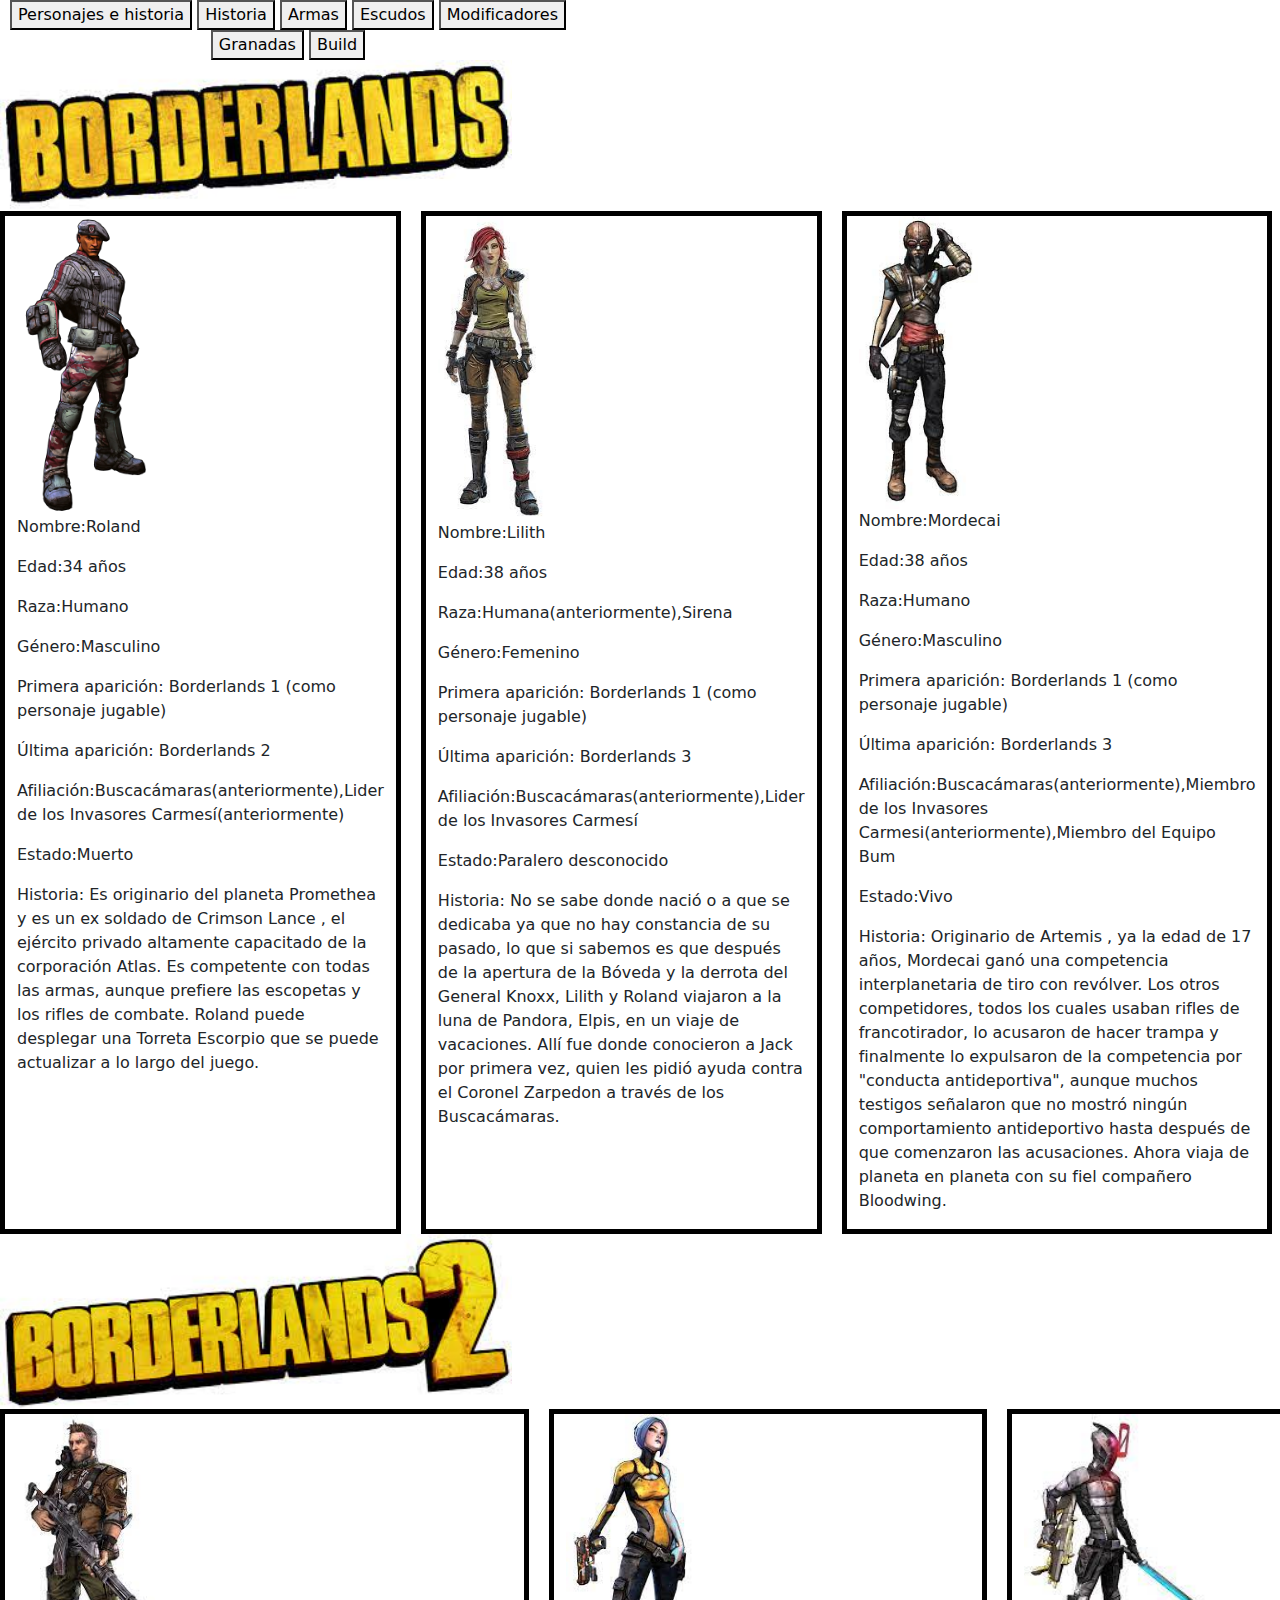
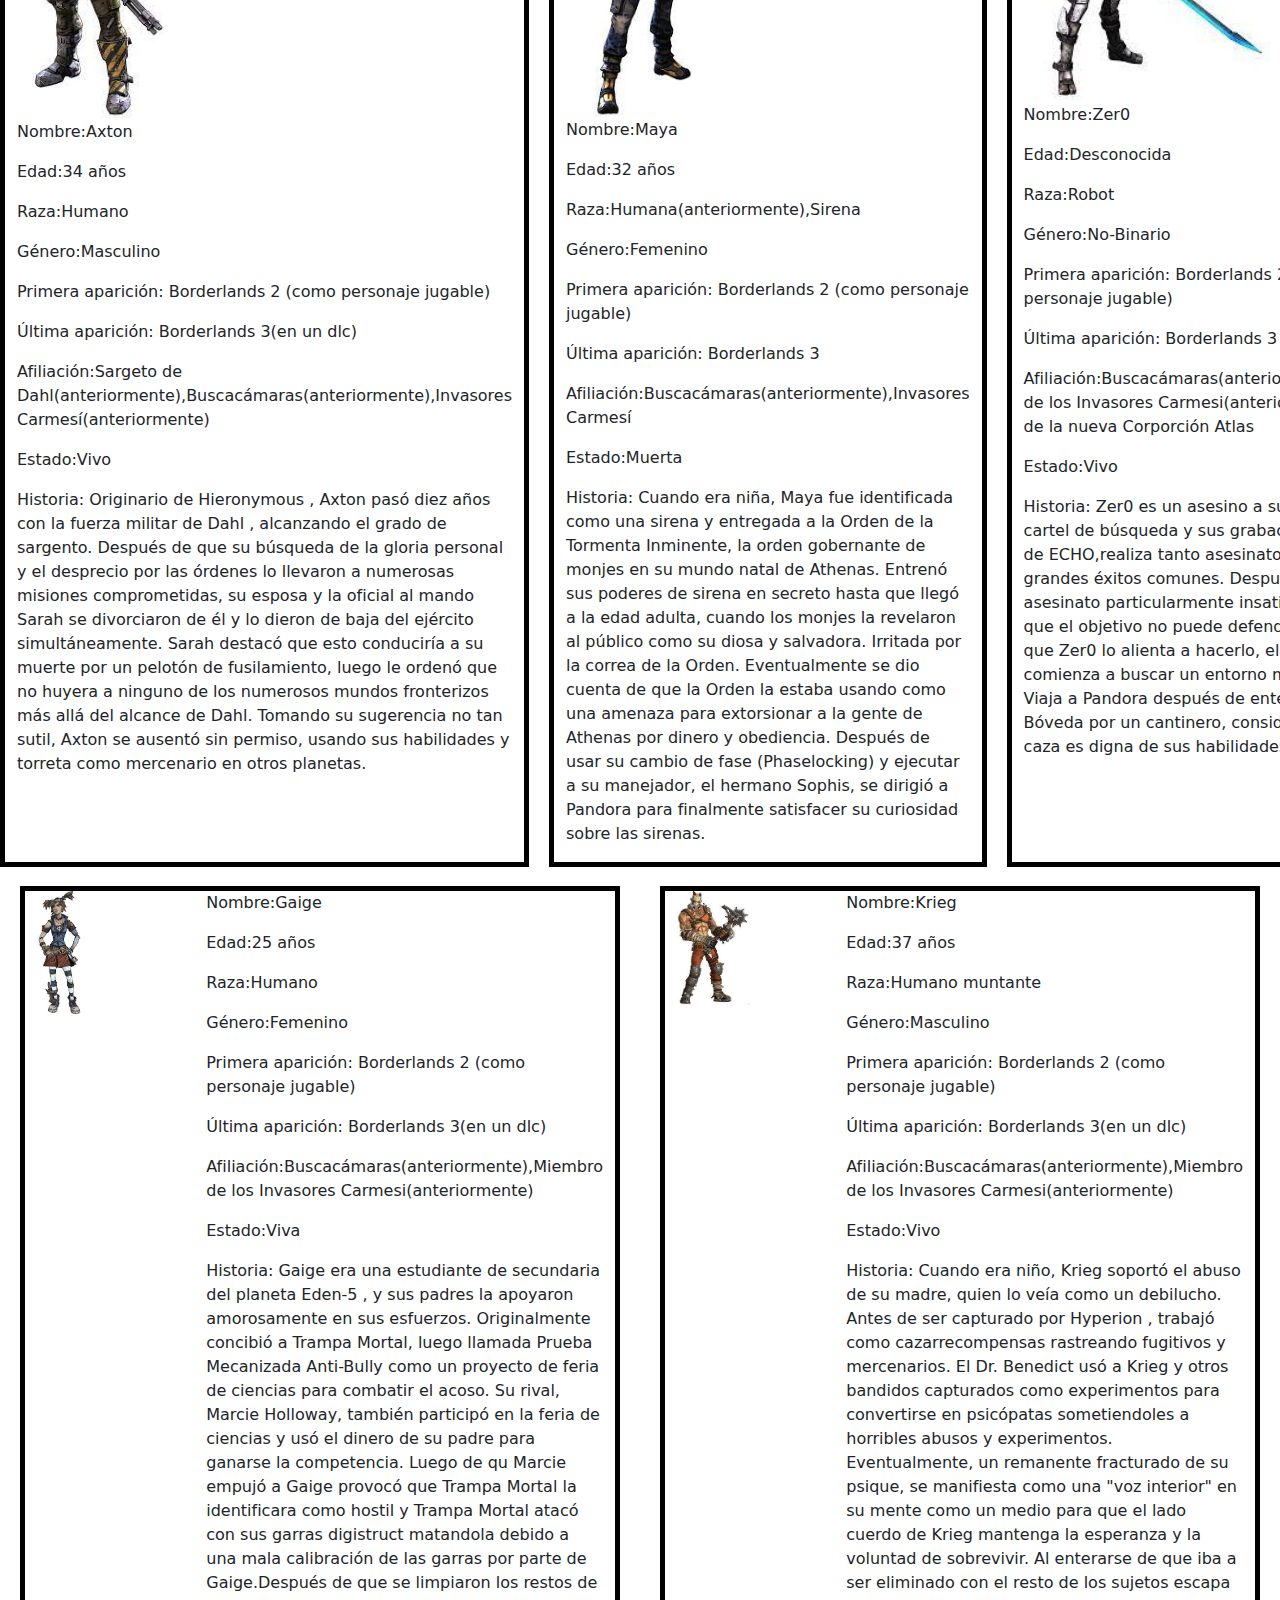
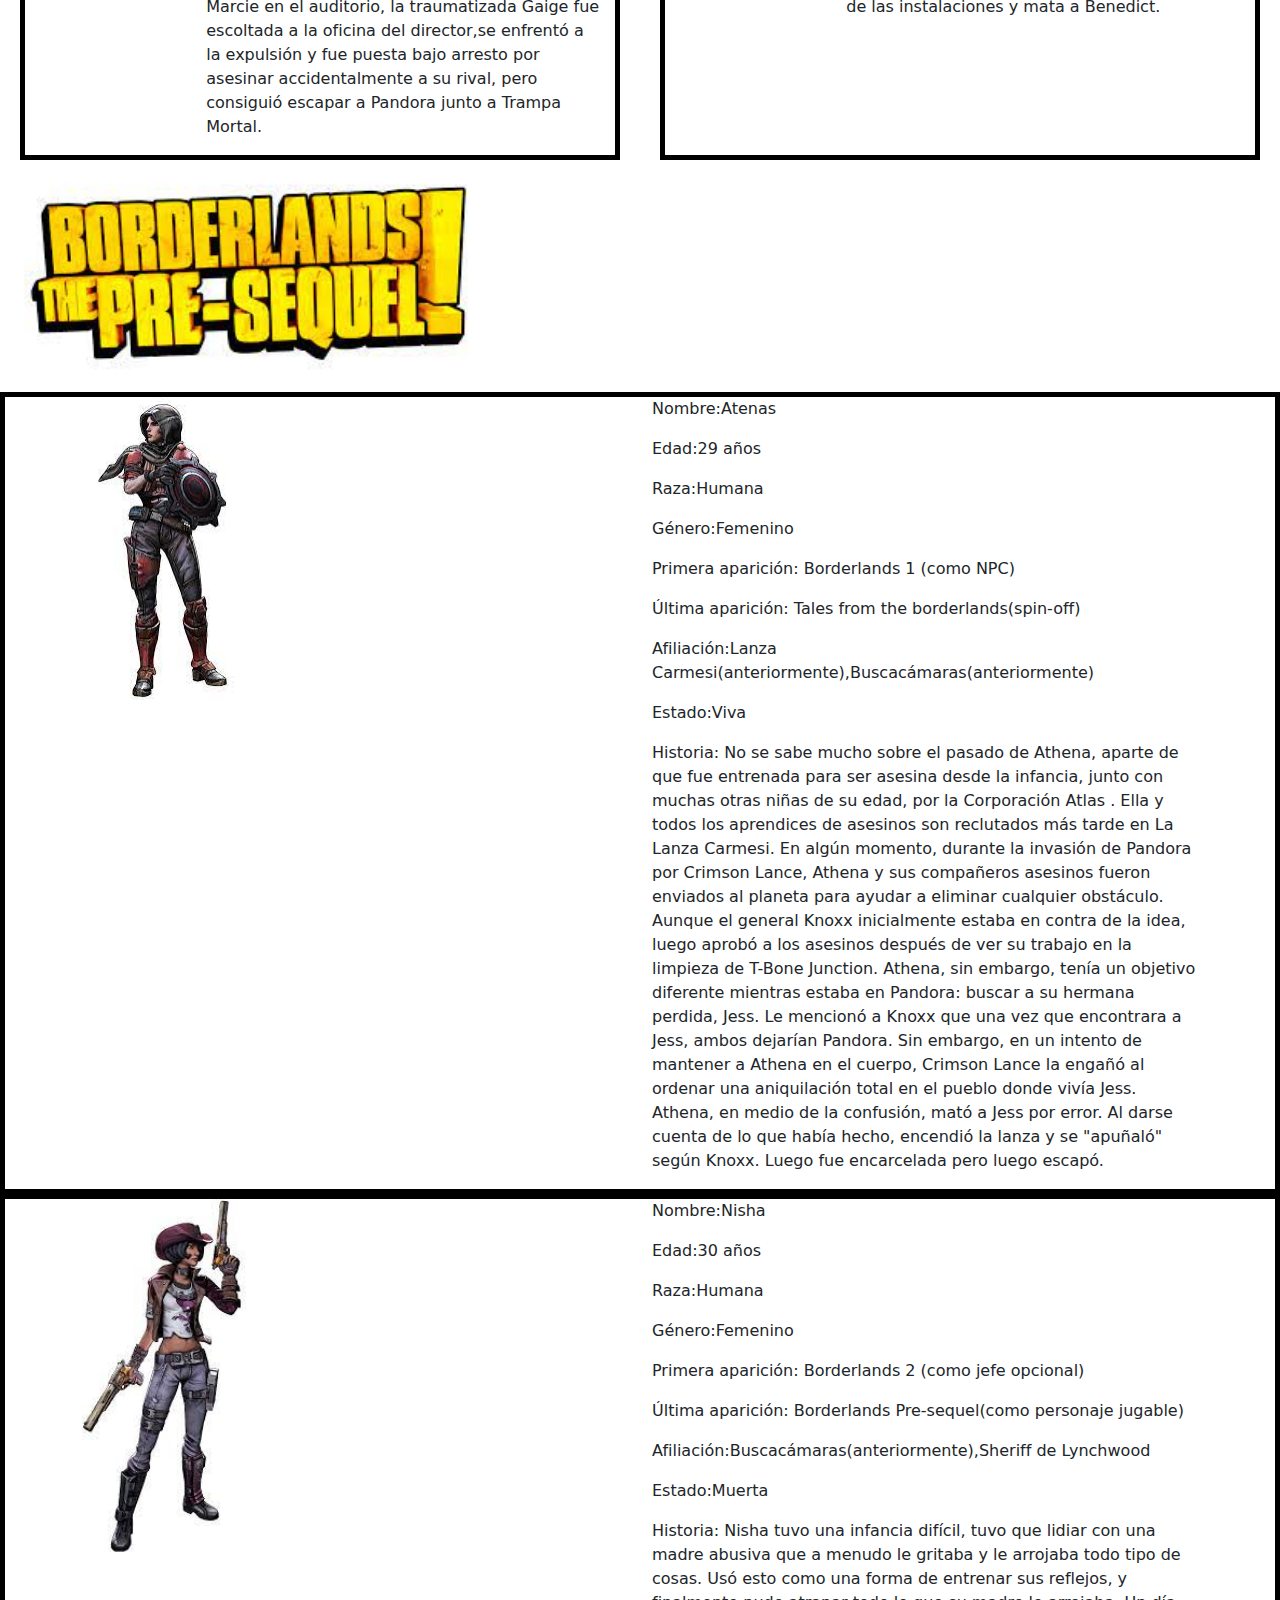
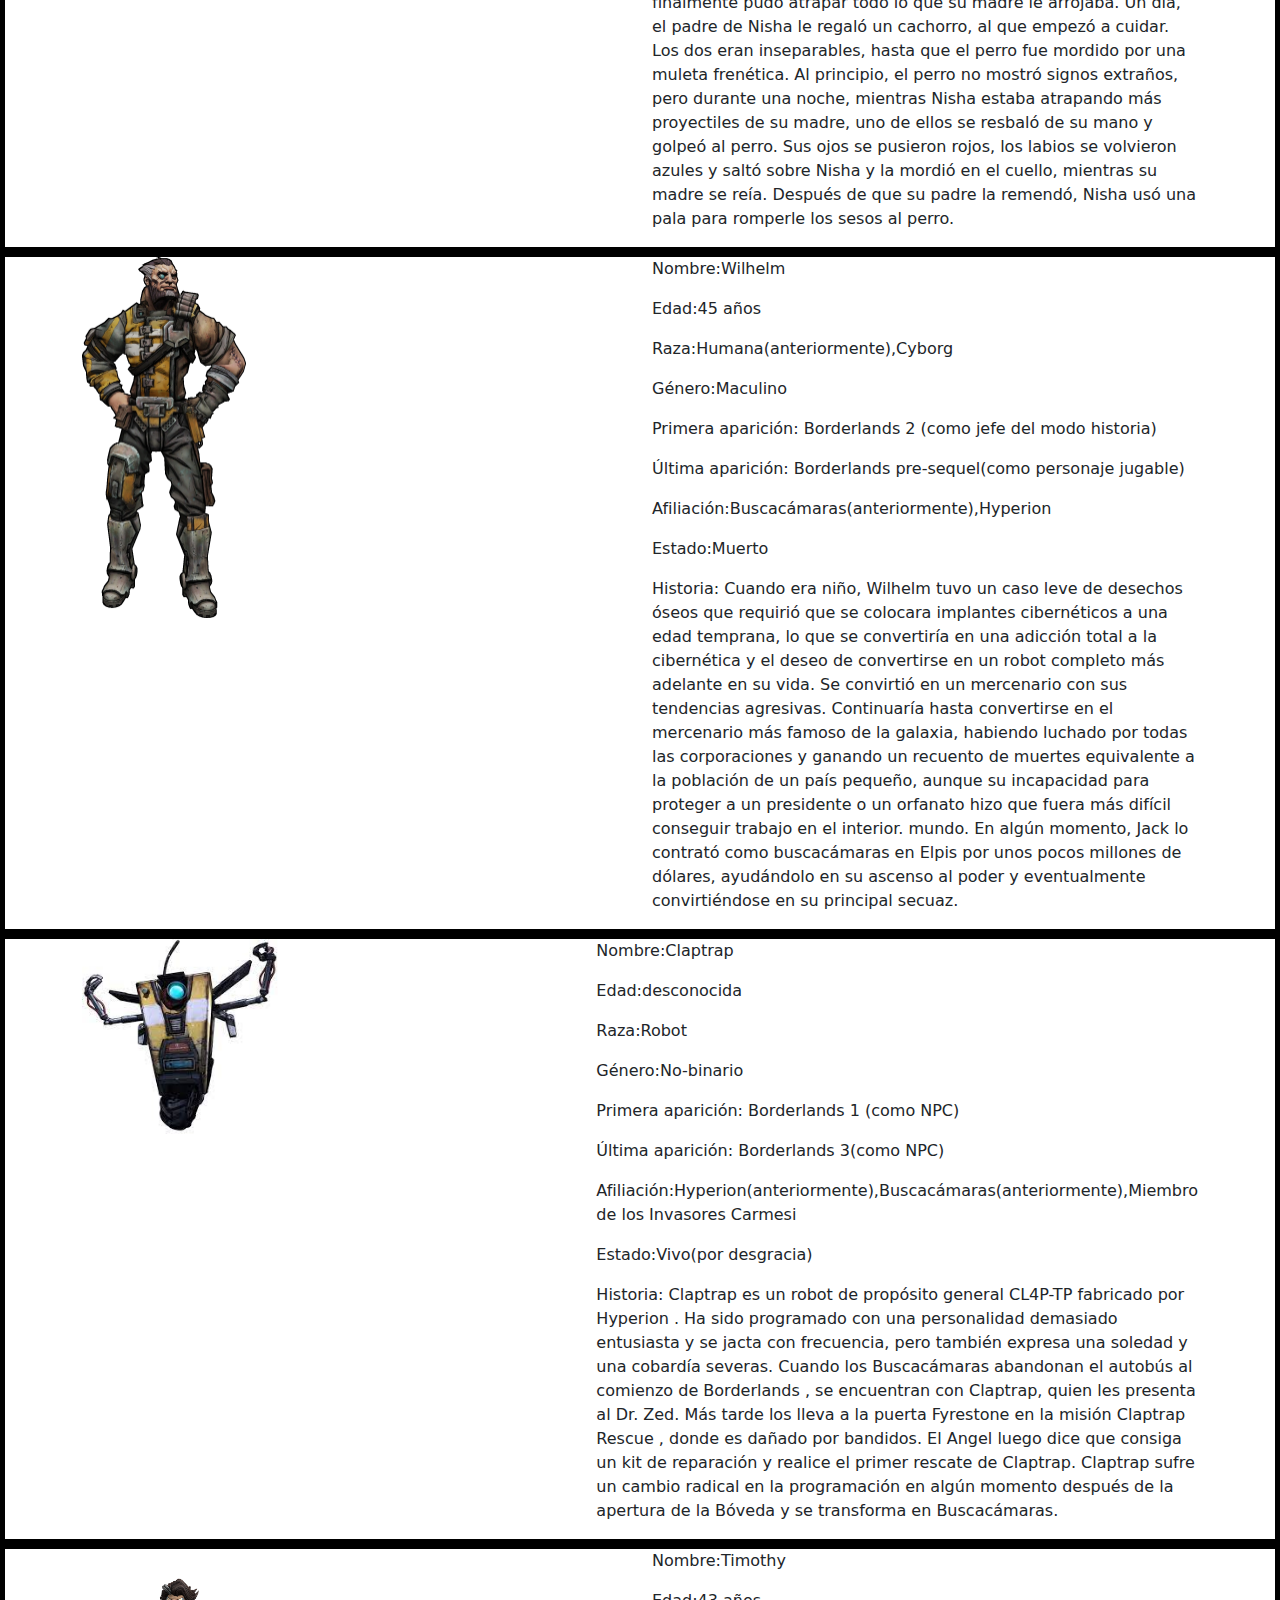
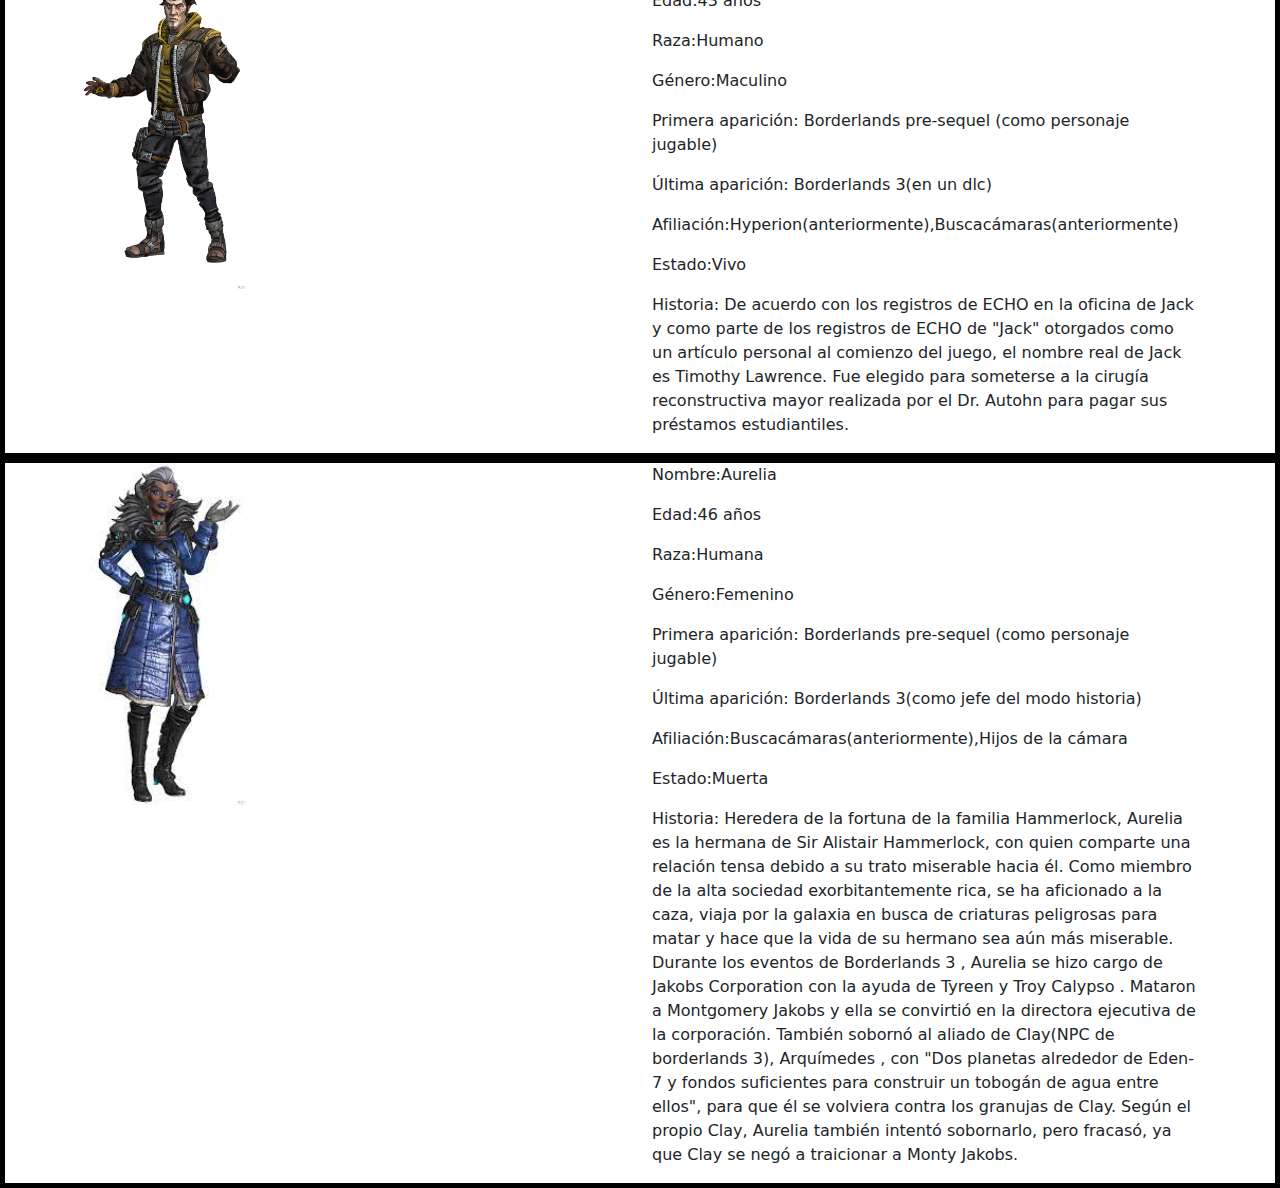
<file: index.html>
<!DOCTYPE html>
<html lang="es">

<head>
  <meta charset="UTF-8">
  <meta http-equiv="X-UA-Compatible" content="IE=edge">
  <meta name="viewport" content="width=device-width, initial-scale=1.0">
  <title>Borderlands</title>
  <link rel="stylesheet" href="css/style.css">


  <link href="https://cdn.jsdelivr.net/npm/bootstrap@5.2.2/dist/css/bootstrap.min.css" rel="stylesheet">

  <script src="https://cdn.jsdelivr.net/npm/bootstrap@5.2.2/dist/js/bootstrap.bundle.min.js"></script>

</head>

<body>
  <div class="button">
    <button id="personajes">Personajes e historia</button>
    <button id="historia">Historia</button>
    <button id="armas">Armas</button>
    <button id="escudos">Escudos</button>
    <button id="modificadores">Modificadores</button>
    <button id="granadas">Granadas</button>
    <button id="build">Build</button>
  </div>

  <img id="logo" src="img/logo.jpg" alt="logo">


  <div id="borderlands">
    <div class="personaje1">
      <div class="container">
        <div class="row">
          <div class="col">
            <img id="roland" src="img/Roland.jpg" alt="roland">
          </div>
          <div class="col">
            <p>Nombre:Roland</p>
            <p>Edad:34 años</p>
            <p>Raza:Humano</p>
            <p>Género:Masculino</p>
            <p>Primera aparición: Borderlands 1 (como personaje jugable)</p>
            <p>Última aparición: Borderlands 2</p>
            <p>Afiliación:Buscacámaras(anteriormente),Lider de los Invasores Carmesí(anteriormente)</p>
            <p>Estado:Muerto</p>
            <p>Historia:
              Es originario del planeta Promethea y es un ex soldado de Crimson Lance ,
              el ejército privado altamente capacitado de la corporación Atlas.
              Es competente con todas las armas, aunque prefiere las escopetas y los rifles de combate.
              Roland puede desplegar una Torreta Escorpio que se puede actualizar a lo largo del juego.
            </p>
          </div>
        </div>
      </div>
    </div>

    <div class="personaje2">
      <div class="container">
        <div class="row">
          <div class="col">
            <img id="lilith" src="img/lilith.jpg" alt="lilith">
          </div>
          <div class="col">
            <p>Nombre:Lilith</p>
            <p>Edad:38 años</p>
            <p>Raza:Humana(anteriormente),Sirena</p>
            <p>Género:Femenino</p>
            <p>Primera aparición: Borderlands 1 (como personaje jugable)</p>
            <p>Última aparición: Borderlands 3</p>
            <p>Afiliación:Buscacámaras(anteriormente),Lider de los Invasores Carmesí</p>
            <p>Estado:Paralero desconocido</p>
            <p>Historia:
              No se sabe donde nació o a que se dedicaba ya que no hay constancia de su pasado, lo que si
              sabemos es que
              después de la apertura de la Bóveda y la derrota del General Knoxx, Lilith y Roland viajaron
              a
              la luna de Pandora, Elpis,
              en un viaje de vacaciones. Allí fue donde conocieron a Jack por primera vez, quien les pidió
              ayuda contra el Coronel Zarpedon
              a través de los Buscacámaras.</p>
          </div>
        </div>
      </div>
    </div>

    <div class="personaje3">
      <div class="container">
        <div class="row">
          <div class="col">
            <img id="mordecai" src="img/Mordecai.jpg" alt="mordecai">
          </div>
          <div class="col">
            <p>Nombre:Mordecai</p>
            <p>Edad:38 años</p>
            <p>Raza:Humano</p>
            <p>Género:Masculino</p>
            <p>Primera aparición: Borderlands 1 (como personaje jugable)</p>
            <p>Última aparición: Borderlands 3</p>
            <p>Afiliación:Buscacámaras(anteriormente),Miembro de los Invasores
              Carmesi(anteriormente),Miembro del Equipo Bum</p>
            <p>Estado:Vivo</p>
            <p>Historia:
              Originario de Artemis , ya la edad de 17 años, Mordecai ganó una competencia interplanetaria
              de
              tiro con revólver.
              Los otros competidores, todos los cuales usaban rifles de francotirador, lo acusaron de
              hacer
              trampa y finalmente lo expulsaron
              de la competencia por "conducta antideportiva", aunque muchos testigos señalaron que no
              mostró
              ningún comportamiento antideportivo
              hasta después de que comenzaron las acusaciones. Ahora viaja de planeta en planeta con su
              fiel
              compañero Bloodwing.</p>
          </div>
        </div>
      </div>
    </div>

    <div class="personaje4">
      <div class="container">
        <div class="row">
          <div class="col">
            <img id="brick" src="img/Brick.jpg" alt="brick">
          </div>
          <div class="col">
            <p>Nombre:Brick</p>
            <p>Edad:42 años</p>
            <p>Raza:Humano</p>
            <p>Género:Masculino</p>
            <p>Primera aparición: Borderlands 1 (como personaje jugable)</p>
            <p>Última aparición: Borderlands 3</p>
            <p>Afiliación:Buscacámaras(anteriormente),Miembro de los Invasores Carmesi(anteriormente),Lider
              de los Tajos(anteriormente),Miembro del Equipo Bum</p>
            <p>Estado:Vivo</p>
            <p>Historia:
              Nativo del planeta Menoetius, y es uno de los cuatro buscadores de la Cámara originales
              que buscaban descubrir la Cámara oculta en Pandora.
              Además, Brick es uno de los miembros fundadores de los Invasores Carmesí. Sin embargo,
              Roland lo
              echó de su base en Sanctuary por asesinar brutalmente a Shep Sanders,
              quien había revelado la locación de New Haven a Hyperion, lo cual llevó a la destrucción del
              asentamiento por las fuerzas de Jack el Guapo. </p>
          </div>
        </div>
      </div>
    </div>
  </div>

  <img id="logo2" src="img/logo2.jpg" alt="logo2">

  <div id="borderlands2">
    <div class="personaje5">
      <div class="container">
        <div class="row">
          <div class="col">
            <img id="axton" src="img/axton.jpg" alt="axton">
          </div>
          <div class="col">
            <p>Nombre:Axton</p>
            <p>Edad:34 años</p>
            <p>Raza:Humano</p>
            <p>Género:Masculino</p>
            <p>Primera aparición: Borderlands 2 (como personaje jugable)</p>
            <p>Última aparición: Borderlands 3(en un dlc)</p>
            <p>Afiliación:Sargeto de Dahl(anteriormente),Buscacámaras(anteriormente),Invasores
              Carmesí(anteriormente)</p>
            <p>Estado:Vivo</p>
            <p>Historia:
              Originario de Hieronymous , Axton pasó diez años con la fuerza militar de Dahl , alcanzando
              el grado de sargento.
              Después de que su búsqueda de la gloria personal y el desprecio por las órdenes lo llevaron
              a numerosas misiones comprometidas, su esposa y la oficial al mando Sarah se divorciaron de
              él
              y lo dieron de baja del ejército simultáneamente. Sarah destacó que esto conduciría a su
              muerte por un pelotón de fusilamiento, luego le ordenó que no huyera a ninguno de los
              numerosos mundos fronterizos
              más allá del alcance de Dahl. Tomando su sugerencia no tan sutil, Axton se ausentó sin
              permiso, usando sus habilidades y torreta como mercenario en otros planetas.
            </p>
          </div>
        </div>
      </div>
    </div>

    <div class="personaje6">
      <div class="container">
        <div class="row">
          <div class="col">
            <img id="maya" src="img/Maya.jpg" alt="maya">
          </div>
          <div class="col">
            <p>Nombre:Maya</p>
            <p>Edad:32 años</p>
            <p>Raza:Humana(anteriormente),Sirena</p>
            <p>Género:Femenino</p>
            <p>Primera aparición: Borderlands 2 (como personaje jugable)</p>
            <p>Última aparición: Borderlands 3</p>
            <p>Afiliación:Buscacámaras(anteriormente),Invasores Carmesí</p>
            <p>Estado:Muerta</p>
            <p>Historia:
              Cuando era niña, Maya fue identificada como una sirena y entregada a la Orden de la Tormenta
              Inminente, la orden gobernante de monjes en su mundo natal de Athenas.
              Entrenó sus poderes de sirena en secreto hasta que llegó a la edad adulta, cuando los monjes
              la revelaron al público como su diosa y salvadora. Irritada por la correa de la Orden.
              Eventualmente se dio cuenta de que la Orden la estaba usando como una
              amenaza para extorsionar a la gente de Athenas por dinero y obediencia.
              Después de usar su cambio de fase (Phaselocking) y ejecutar a su manejador, el hermano
              Sophis, se dirigió a Pandora para finalmente satisfacer su curiosidad sobre las sirenas.
            </p>
          </div>
        </div>
      </div>
    </div>

    <div class="personaje7">
      <div class="container">
        <div class="row">
          <div class="col">
            <img id="zer0" src="img/cer0.jpg" alt="zer0">
          </div>
          <div class="col">
            <p>Nombre:Zer0</p>
            <p>Edad:Desconocida</p>
            <p>Raza:Robot</p>
            <p>Género:No-Binario</p>
            <p>Primera aparición: Borderlands 2 (como personaje jugable)</p>
            <p>Última aparición: Borderlands 3</p>
            <p>Afiliación:Buscacámaras(anteriormente),Miembro de los Invasores
              Carmesi(anteriormente),asesino de la nueva Corporción Atlas</p>
            <p>Estado:Vivo</p>
            <p>Historia:
              Zer0 es un asesino a sueldo, según su cartel de búsqueda y sus grabaciones personales de
              ECHO,realiza tanto asesinatos políticos con grandes éxitos comunes.
              Después de un asesinato particularmente insatisfactorio en el que el objetivo no puede
              defenderse, a pesar de que Zer0 lo alienta a hacerlo, el asesino comienza a buscar un
              entorno más desafiante.
              Viaja a Pandora después de enterarse de la Bóveda por un cantinero, considerando que la caza
              es digna de sus habilidades.
            </p>
          </div>
        </div>
      </div>
    </div>

    <div class="personaje8">
      <div class="container">
        <div class="row">
          <div class="col">
            <img id="salvador" src="img/salvador.jpg" alt="salvador">
          </div>
          <div class="col">
            <p>Nombre:Salvador</p>
            <p>Edad:36 años</p>
            <p>Raza:Humano</p>
            <p>Género:Masculino</p>
            <p>Primera aparición: Borderlands 2 (como personaje jugable)</p>
            <p>Última aparición: Borderlands 3(en un dlc)</p>
            <p>Afiliación:Buscacámaras(anteriormente),Miembro de los Invasores Carmesi(anteriormente)</p>
            <p>Estado:Vivo</p>
            <p>Historia:
              Nacido y criado en el planeta Pandora.
              A pesar de su amor por la violencia excesiva dirigida a bandidos y delincuentes, Salvador
              estaba a punto de ser ejecutado por la gente de su propia ciudad natal de Ovejas por sus
              acciones cuando llegó un equipo de ataque de Hyperion para apoderarse de la ciudad.
              Después de destruir a las fuerzas invasoras, Salvador se interesa en la nueva Bóveda al
              enterarse de sus peligros mientras "interroga" al último sobreviviente del equipo de ataque
              y lo deja arrastrarse de regreso a Hyperion con un solo brazo (ya que Salvador le había
              arrancado el otro brazo y le rompieron ambas piernas).
            </p>
          </div>
        </div>
      </div>
    </div>
  </div>

  <div id="borderlands2DLC">
    <div class="col"></div>
    <div class="personaje9">
      <div class="container">
        <div class="row">
          <div class="col">
            <img id="gaige" src="img/gaige.jpg" alt="gaige">
          </div>
          <div class="col">
            <p>Nombre:Gaige</p>
            <p>Edad:25 años</p>
            <p>Raza:Humano</p>
            <p>Género:Femenino</p>
            <p>Primera aparición: Borderlands 2 (como personaje jugable)</p>
            <p>Última aparición: Borderlands 3(en un dlc)</p>
            <p>Afiliación:Buscacámaras(anteriormente),Miembro de los Invasores Carmesi(anteriormente)</p>
            <p>Estado:Viva</p>
            <p>Historia:
              Gaige era una estudiante de secundaria del planeta Eden-5 , y sus padres la apoyaron
              amorosamente en sus esfuerzos.
              Originalmente concibió a Trampa Mortal, luego llamada Prueba Mecanizada Anti-Bully como un
              proyecto de feria de ciencias para combatir el acoso.
              Su rival, Marcie Holloway, también participó en la feria de ciencias y usó el dinero de su
              padre para ganarse la competencia.
              Luego de qu Marcie empujó a Gaige provocó que Trampa Mortal la identificara como hostil y
              Trampa Mortal atacó con sus garras digistruct matandola
              debido a una mala calibración de las garras por parte de Gaige.Después de que se limpiaron
              los restos de Marcie en el auditorio, la traumatizada Gaige fue escoltada
              a la oficina del director,se enfrentó a la expulsión y fue puesta bajo arresto por asesinar
              accidentalmente a su rival, pero consiguió escapar a Pandora junto a Trampa Mortal.
            </p>
          </div>
        </div>
      </div>
    </div>

    <div class="col"></div>

    <div class="personaje10">
      <div class="container">
        <div class="row">
          <div class="col">
            <img id="krieg" src="img/krieg.jpg" alt="krieg">
          </div>
          <div class="col">
            <p>Nombre:Krieg</p>
            <p>Edad:37 años</p>
            <p>Raza:Humano muntante</p>
            <p>Género:Masculino</p>
            <p>Primera aparición: Borderlands 2 (como personaje jugable)</p>
            <p>Última aparición: Borderlands 3(en un dlc)</p>
            <p>Afiliación:Buscacámaras(anteriormente),Miembro de los Invasores Carmesi(anteriormente)</p>
            <p>Estado:Vivo</p>
            <p>Historia:
              Cuando era niño, Krieg soportó el abuso de su madre, quien lo veía como un debilucho. Antes
              de
              ser capturado por Hyperion , trabajó como cazarrecompensas rastreando fugitivos y
              mercenarios.
              El Dr. Benedict usó a Krieg y otros bandidos capturados como experimentos para convertirse
              en
              psicópatas sometiendoles a horribles abusos y experimentos.
              Eventualmente, un remanente fracturado de su psique, se manifiesta como una "voz interior"
              en su
              mente como un medio para que el lado cuerdo de Krieg mantenga la esperanza y la voluntad de
              sobrevivir.
              Al enterarse de que iba a ser eliminado con el resto de los sujetos escapa de las
              instalaciones y mata a Benedict.
            </p>
          </div>
        </div>
      </div>
    </div>

    <div class="col"></div>

  </div>

  <img id="logo3" src="img/logo3.jpg" alt="logo3">

    <div id="borderlandsPre-Sequel">
        <div class="personaje11">
            <div class="container">
                <div class="row">
                    <div class="col">
                        <img id="atenas" src="img/atenas.jpg" alt="atenas">
                    </div>
                    <div class="col">
                        <p>Nombre:Atenas</p>
                        <p>Edad:29 años</p>
                        <p>Raza:Humana</p>
                        <p>Género:Femenino</p>
                        <p>Primera aparición: Borderlands 1 (como NPC)</p>
                        <p>Última aparición: Tales from the borderlands(spin-off)</p>
                        <p>Afiliación:Lanza Carmesi(anteriormente),Buscacámaras(anteriormente)</p>
                        <p>Estado:Viva</p>
                        <p>Historia:
                            No se sabe mucho sobre el pasado de Athena, aparte de que fue entrenada para ser asesina
                            desde la infancia,
                            junto con muchas otras niñas de su edad, por la Corporación Atlas . Ella y todos los
                            aprendices de asesinos son reclutados más tarde en La Lanza Carmesi.
                            En algún momento, durante la invasión de Pandora por Crimson Lance, Athena y sus compañeros
                            asesinos fueron enviados al planeta para ayudar a eliminar cualquier obstáculo. Aunque el
                            general Knoxx inicialmente estaba en contra de la idea,
                            luego aprobó a los asesinos después de ver su trabajo en la limpieza de T-Bone Junction.
                            Athena, sin embargo, tenía un objetivo diferente mientras estaba en Pandora: buscar a su
                            hermana perdida, Jess. Le mencionó a Knoxx que una vez que encontrara a Jess, ambos dejarían
                            Pandora.
                            Sin embargo, en un intento de mantener a Athena en el cuerpo, Crimson Lance la engañó al
                            ordenar una aniquilación total en el pueblo donde vivía Jess. Athena, en medio de la
                            confusión, mató a Jess por error. Al darse cuenta de lo que había hecho, encendió la lanza y
                            se "apuñaló" según Knoxx. Luego fue encarcelada pero luego escapó.
                        </p>
                    </div>
                </div>
            </div>
        </div>

        <div class="personaje12">
            <div class="container">
                <div class="row">
                    <div class="col">
                        <img id="nisha" src="img/nisha.jpg" alt="nisha">
                    </div>
                    <div class="col">
                        <p>Nombre:Nisha</p>
                        <p>Edad:30 años</p>
                        <p>Raza:Humana</p>
                        <p>Género:Femenino</p>
                        <p>Primera aparición: Borderlands 2 (como jefe opcional)</p>
                        <p>Última aparición: Borderlands Pre-sequel(como personaje jugable)</p>
                        <p>Afiliación:Buscacámaras(anteriormente),Sheriff de Lynchwood</p>
                        <p>Estado:Muerta</p>
                        <p>Historia:
                            Nisha tuvo una infancia difícil, tuvo que lidiar con una madre abusiva que a menudo le
                            gritaba y le arrojaba todo tipo de cosas.
                            Usó esto como una forma de entrenar sus reflejos, y finalmente pudo atrapar todo lo que su
                            madre le arrojaba. Un día, el padre de Nisha le regaló un cachorro, al que empezó a cuidar.
                            Los dos eran inseparables, hasta que el perro fue mordido por una muleta frenética. Al
                            principio, el perro no mostró signos extraños, pero durante una noche, mientras Nisha estaba
                            atrapando más proyectiles de su madre, uno de ellos se resbaló de su mano y golpeó al perro.
                            Sus ojos se pusieron rojos, los labios se volvieron azules y saltó sobre Nisha y la mordió
                            en el cuello, mientras su madre se reía. Después de que su padre la remendó, Nisha usó una
                            pala para romperle los sesos al perro.
                        </p>
                    </div>
                </div>
            </div>
        </div>

        <div class="personaje13">
            <div class="container">
                <div class="row">
                    <div class="col">
                        <img id="wilhelm" src="img/wilhelm.jpg" alt="wilhelm">
                    </div>
                    <div class="col">
                        <p>Nombre:Wilhelm</p>
                        <p>Edad:45 años</p>
                        <p>Raza:Humana(anteriormente),Cyborg</p>
                        <p>Género:Maculino</p>
                        <p>Primera aparición: Borderlands 2 (como jefe del modo historia)</p>
                        <p>Última aparición: Borderlands pre-sequel(como personaje jugable)</p>
                        <p>Afiliación:Buscacámaras(anteriormente),Hyperion</p>
                        <p>Estado:Muerto</p>
                        <p>Historia:
                            Cuando era niño, Wilhelm tuvo un caso leve de desechos óseos que requirió que se colocara
                            implantes cibernéticos a una edad temprana, lo que se convertiría en una adicción total a la
                            cibernética
                            y el deseo de convertirse en un robot completo más adelante en su vida. Se convirtió en un
                            mercenario con sus tendencias agresivas. Continuaría hasta convertirse en el mercenario más
                            famoso de la galaxia, habiendo luchado por todas las corporaciones y ganando un recuento de
                            muertes equivalente
                            a la población de un país pequeño, aunque su incapacidad para proteger a un presidente o un
                            orfanato hizo que fuera más difícil conseguir trabajo en el interior. mundo. En algún
                            momento, Jack lo contrató como buscacámaras en Elpis por unos pocos millones de dólares,
                            ayudándolo en su ascenso al poder y eventualmente convirtiéndose en su principal secuaz.
                        </p>
                    </div>
                </div>
            </div>
        </div>

        <div class="personaje14">
            <div class="container">
                <div class="row">
                    <div class="col">
                        <img id="claptrap" src="img/claptrap.jpg" alt="claptrap">
                    </div>
                    <div class="col">
                        <p>Nombre:Claptrap</p>
                        <p>Edad:desconocida</p>
                        <p>Raza:Robot</p>
                        <p>Género:No-binario</p>
                        <p>Primera aparición: Borderlands 1 (como NPC)</p>
                        <p>Última aparición: Borderlands 3(como NPC)</p>
                        <p>Afiliación:Hyperion(anteriormente),Buscacámaras(anteriormente),Miembro de los Invasores
                            Carmesi</p>
                        <p>Estado:Vivo(por desgracia)</p>
                        <p>Historia:
                            Claptrap es un robot de propósito general CL4P-TP fabricado por Hyperion . Ha sido
                            programado con una personalidad demasiado entusiasta y se jacta con frecuencia, pero también
                            expresa una soledad y una cobardía severas.
                            Cuando los Buscacámaras abandonan el autobús al comienzo de Borderlands , se encuentran con
                            Claptrap, quien les presenta al Dr. Zed. Más tarde los lleva a la puerta Fyrestone en la
                            misión Claptrap Rescue , donde es dañado por bandidos. El Angel luego dice que consiga un
                            kit de reparación y realice el primer rescate de Claptrap.
                            Claptrap sufre un cambio radical en la programación en algún momento después de la apertura
                            de la Bóveda y se transforma en Buscacámaras.
                        </p>
                    </div>
                </div>
            </div>
        </div>
    </div>

    <div id="borderlandsPre-SequelDLC">
        <div class="col"></div>
        <div class="personaje15">
            <div class="container">
                <div class="row">
                    <div class="col">
                        <img id="timothy" src="img/timothy.jpg" alt="timothy">
                    </div>
                    <div class="col">
                        <p>Nombre:Timothy</p>
                        <p>Edad:43 años</p>
                        <p>Raza:Humano</p>
                        <p>Género:Maculino</p>
                        <p>Primera aparición: Borderlands pre-sequel (como personaje jugable)</p>
                        <p>Última aparición: Borderlands 3(en un dlc)</p>
                        <p>Afiliación:Hyperion(anteriormente),Buscacámaras(anteriormente)</p>
                        <p>Estado:Vivo</p>
                        <p>Historia:
                            De acuerdo con los registros de ECHO en la oficina de Jack y como parte de los registros de
                            ECHO de "Jack" otorgados como un artículo personal al comienzo del juego,
                            el nombre real de Jack es Timothy Lawrence. Fue elegido para someterse a la cirugía
                            reconstructiva mayor realizada por el Dr. Autohn para pagar sus préstamos estudiantiles.
                        </p>
                    </div>
                </div>
            </div>
        </div>

        <div class="col"></div>

        <div class="personaje16">
            <div class="container">
                <div class="row">
                    <div class="col">
                        <img id="aurelia" src="img/aurelia.jpg" alt="aurelia">
                    </div>
                    <div class="col">
                        <p>Nombre:Aurelia</p>
                        <p>Edad:46 años</p>
                        <p>Raza:Humana</p>
                        <p>Género:Femenino</p>
                        <p>Primera aparición: Borderlands pre-sequel (como personaje jugable)</p>
                        <p>Última aparición: Borderlands 3(como jefe del modo historia)</p>
                        <p>Afiliación:Buscacámaras(anteriormente),Hijos de la cámara</p>
                        <p>Estado:Muerta</p>
                        <p>Historia:
                            Heredera de la fortuna de la familia Hammerlock, Aurelia es la hermana de Sir Alistair
                            Hammerlock, con quien comparte una relación tensa debido a su trato miserable hacia él.
                            Como miembro de la alta sociedad exorbitantemente rica, se ha aficionado a la caza, viaja
                            por la galaxia en busca de criaturas peligrosas para matar y hace que la vida de su hermano
                            sea aún más miserable.
                            Durante los eventos de Borderlands 3 , Aurelia se hizo cargo de Jakobs Corporation con la
                            ayuda de Tyreen y Troy Calypso . Mataron a Montgomery Jakobs y ella se convirtió en la
                            directora ejecutiva de la corporación. También sobornó al aliado de Clay(NPC de borderlands
                            3), Arquímedes , con "Dos planetas alrededor de Eden-7 y fondos suficientes para construir
                            un tobogán de agua entre ellos",
                            para que él se volviera contra los granujas de Clay. Según el propio Clay, Aurelia también
                            intentó sobornarlo, pero fracasó, ya que Clay se negó a traicionar a Monty Jakobs.
                        </p>
                    </div>
                </div>
            </div>
        </div>

        <div class="col"></div>

    </div>


</body>

</html>
</file>
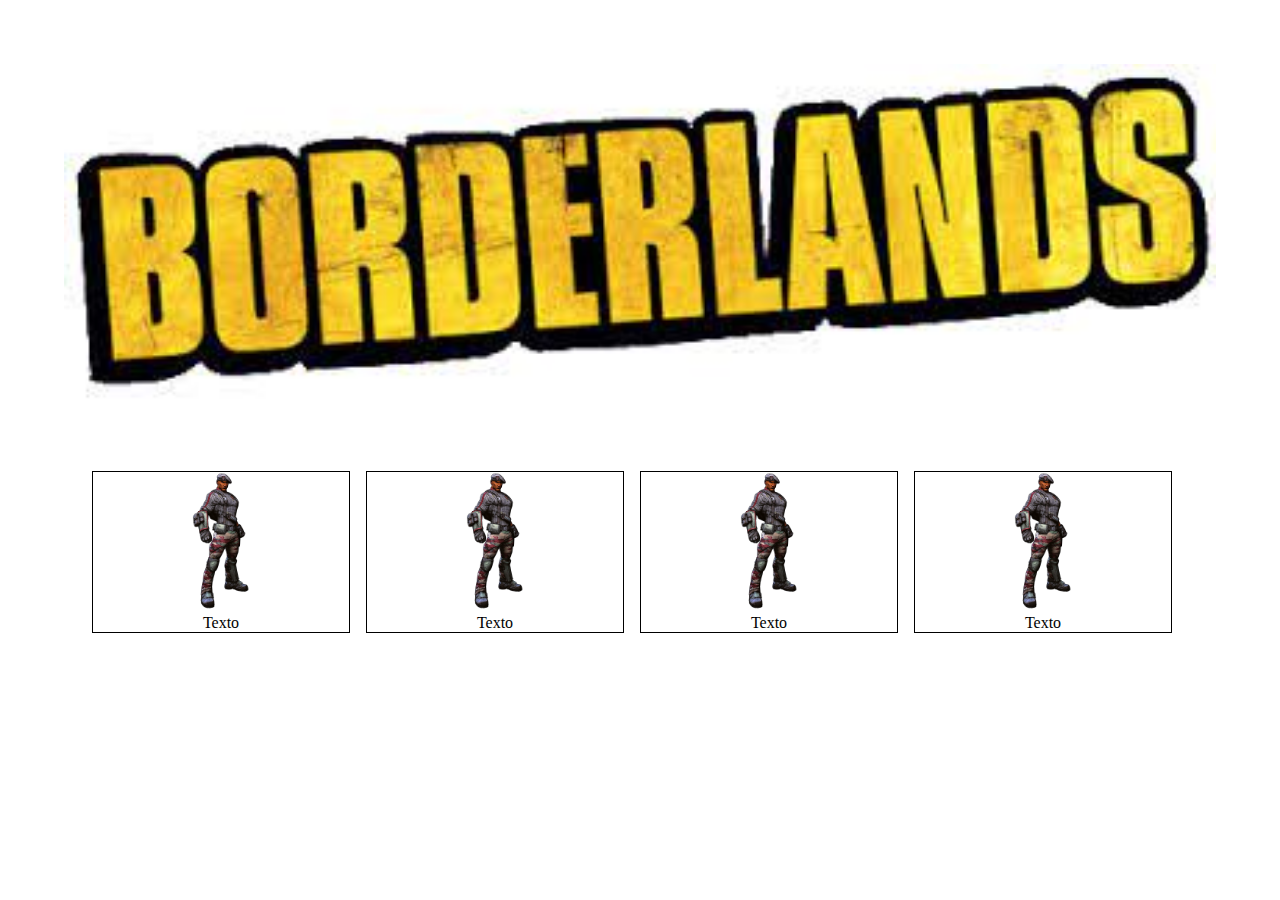
<file: tibus_example.html>
<!DOCTYPE html>
<html lang="en">

<head>
  <meta charset="UTF-8">
  <meta http-equiv="X-UA-Compatible" content="IE=edge">
  <meta name="viewport" content="width=device-width, initial-scale=1.0">
  <title>Document</title>

  <link rel="stylesheet" href="css/tibus_example.css">
</head>

<body>
  <header>

  </header>

  <div class="borderlands-image">
    <img src="img/logo.jpg" alt="logo">
  </div>

  <div class="character-container">

    <div class="character">
      <div class="character-img">
        <img src="img/Roland.jpg" alt="Roland" />
      </div>
      <div class="character-text">
        <p>Texto</p>
      </div>
    </div>

    <div class="character">
      <div class="character-img">
        <img src="img/Roland.jpg" alt="Roland" />
      </div>
      <div class="character-text">
        <p>Texto</p>
      </div>
    </div>

    <div class="character">
      <div class="character-img">
        <img src="img/Roland.jpg" alt="Roland" />
      </div>
      <div class="character-text">
        <p>Texto</p>
      </div>
    </div>

    <div class="character">
      <div class="character-img">
        <img src="img/Roland.jpg" alt="Roland" />
      </div>
      <div class="character-text">
        <p>Texto</p>
      </div>
    </div>

  </div>
  
</body>

</html>
</file>
<file: css/style.css>
.body{
    background-color: yellow;
    background-image: url("../img/axton.jpg");
    background-size: cover;
}

.button {
    display: block;
    text-align: center;
    width: 45%;
    flex-grow: 4;
}

#logo {
    display: block;
    text-align: center;
    width: 40%;
    flex-grow: 2;
}

#borderlands {
    display: flex;
    gap: 10px;
    gap: 10px 20px;
    row-gap: 10px;
    column-gap: 20px;
}

.personaje1 {
    border-style: solid;
    border-width: 5px;
    border-color: black;
}

#roland {
    display: block;
    text-align: left;
    width: 38%;
}

.personaje2 {
    border-style: solid;
    border-width: 5px;
    border-color: black;
}

#lilith {
    display: block;
    text-align: left;
    width: 30%;
}

.personaje3 {
    border-style: solid;
    border-width: 5px;
    border-color: black;
}

#mordecai {
    display: block;
    text-align: left;
    width: 30%;
}

.personaje4 {
    border-style: solid;
    border-width: 5px;
    border-color: black;
}

#brick {
    display: block;
    text-align: left;
    width: 37%;
}

#logo2 {
    display: block;
    text-align: center;
    width: 40%;
    flex-grow: 2;
}

#borderlands2 {
    display: flex;
    gap: 10px;
    gap: 10px 20px;
    row-gap: 10px;
    column-gap: 20px;
    flex-grow: 6;
}

.personaje5 {
    border-style: solid;
    border-width: 5px;
    border-color: black;
}

#axton {
    display: block;
    text-align: left;
    width: 30%;
}

.personaje6 {
    border-style: solid;
    border-width: 5px;
    border-color: black;
}

#maya {
    display: block;
    text-align: left;
    width: 35%;
}

.personaje7 {
    border-style: solid;
    border-width: 5px;
    border-color: black;
}

#zer0 {
    display: block;
    text-align: left;
    width: 62%;
}

.personaje8 {
    border-style: solid;
    border-width: 5px;
    border-color: black;
}

#salvador{
    display: block;
    text-align: left;
    width: 60%;
}

#borderlands2DLC {
    display: flex;
    gap: 10px;
    gap: 10px 20px;
    row-gap: 10px;
    column-gap: 20px;
    flex-grow: 6;
    margin-top: 0.5cm;
}

.personaje9 {
    border-style: solid;
    border-width: 5px;
    border-color: black;
}

#gaige{
    display: block;
    text-align: left;
    width: 30%;
}
.personaje10 {
    border-style: solid;
    border-width: 5px;
    border-color: black;
}

#krieg{
    display: block;
    text-align: left;
    width: 50%;
}

#logo3 {
    display: block;
    text-align: center;
    width: 40%;
    flex-grow: 2;
}

#borderlandsPre-sequel {
    display: flex;
    gap: 10px;
    gap: 10px 20px;
    row-gap: 10px;
    column-gap: 20px;
    flex-grow: 6;
}

.personaje11 {
    border-style: solid;
    border-width: 5px;
    border-color: black;
}

#atenas {
    display: block;
    text-align: left;
    width: 30%;
}

.personaje12 {
    border-style: solid;
    border-width: 5px;
    border-color: black;
}

#nisha {
    display: block;
    text-align: left;
    width: 30%;
}

.personaje13 {
    border-style: solid;
    border-width: 5px;
    border-color: black;
}

#wilhelm {
    display: block;
    text-align: left;
    width: 30%;
}

.personaje14 {
    border-style: solid;
    border-width: 5px;
    border-color: black;
}

#claptrap{
    display: block;
    text-align: left;
    width: 40%;
}

#borderlandsPre-sequelDLC {
    display: flex;
    gap: 10px;
    gap: 10px 20px;
    row-gap: 10px;
    column-gap: 20px;
    flex-grow: 6;
    margin-top: 0.5cm;
}

.personaje15 {
    border-style: solid;
    border-width: 5px;
    border-color: black;
}

#aurelia{
    display: block;
    text-align: left;
    width: 30%;
}
.personaje16 {
    border-style: solid;
    border-width: 5px;
    border-color: black;
}

#timothy{
    display: block;
    text-align: left;
    width: 30%;
}
</file>
<file: css/tibus_example.css>
* {
  margin: 0;
  padding: 0;
}

.borderlands-image {
  width: 90vw;
  margin: 5vw;
}

.borderlands-image img {
  width: 100%;
  object-fit: cover;
}

.character-container {
  display: flex;
  flex-direction: row;
  justify-content: center;
  align-items: flex-start;
  flex-wrap: wrap;
}

.character {
  margin-bottom: 5vw;
  border: 1px solid black;
  width: 90vw;
  display: flex;
  flex-direction: column;
  justify-content: flex-start;
  align-items: center;
}

.character-img{
  width: 40vw;
}

.character-img img{
  width: 100%;
  object-fit: cover;
}

/* Extra small devices (phones, 600px and down) */
@media only screen and (max-width: 600px) {
  
}

/* Small devices (portrait tablets and large phones, 600px and up) */
@media only screen and (min-width: 600px) {
  .character {
    margin-bottom: 1em;
    margin-right: 1em;
    border: 1px solid black;
    width: 40vw;
    display: flex;
    flex-direction: column;
    justify-content: flex-start;
    align-items: center;
  }
  
  .character-img{
    width: 20vw;
  }
}

/* Medium devices (landscape tablets, 768px and up) */
@media only screen and (min-width: 768px) {
  .character {
    margin-bottom: 1em;
    margin-right: 1em;
    border: 1px solid black;
    width: 25vw;
    display: flex;
    flex-direction: column;
    justify-content: flex-start;
    align-items: center;
  }
  
  .character-img{
    width: 20vw;
  }
}

/* Large devices (laptops/desktops, 992px and up) */
@media only screen and (min-width: 992px) {
  .character {
    margin-bottom: 1em;
    margin-right: 1em;
    border: 1px solid black;
    width: 20vw;
    display: flex;
    flex-direction: column;
    justify-content: flex-start;
    align-items: center;
  }
  
  .character-img{
    width: 5vw;
  }
}

/* Extra large devices (large laptops and desktops, 1200px and up) */
@media only screen and (min-width: 1200px) {
  
}
</file>
